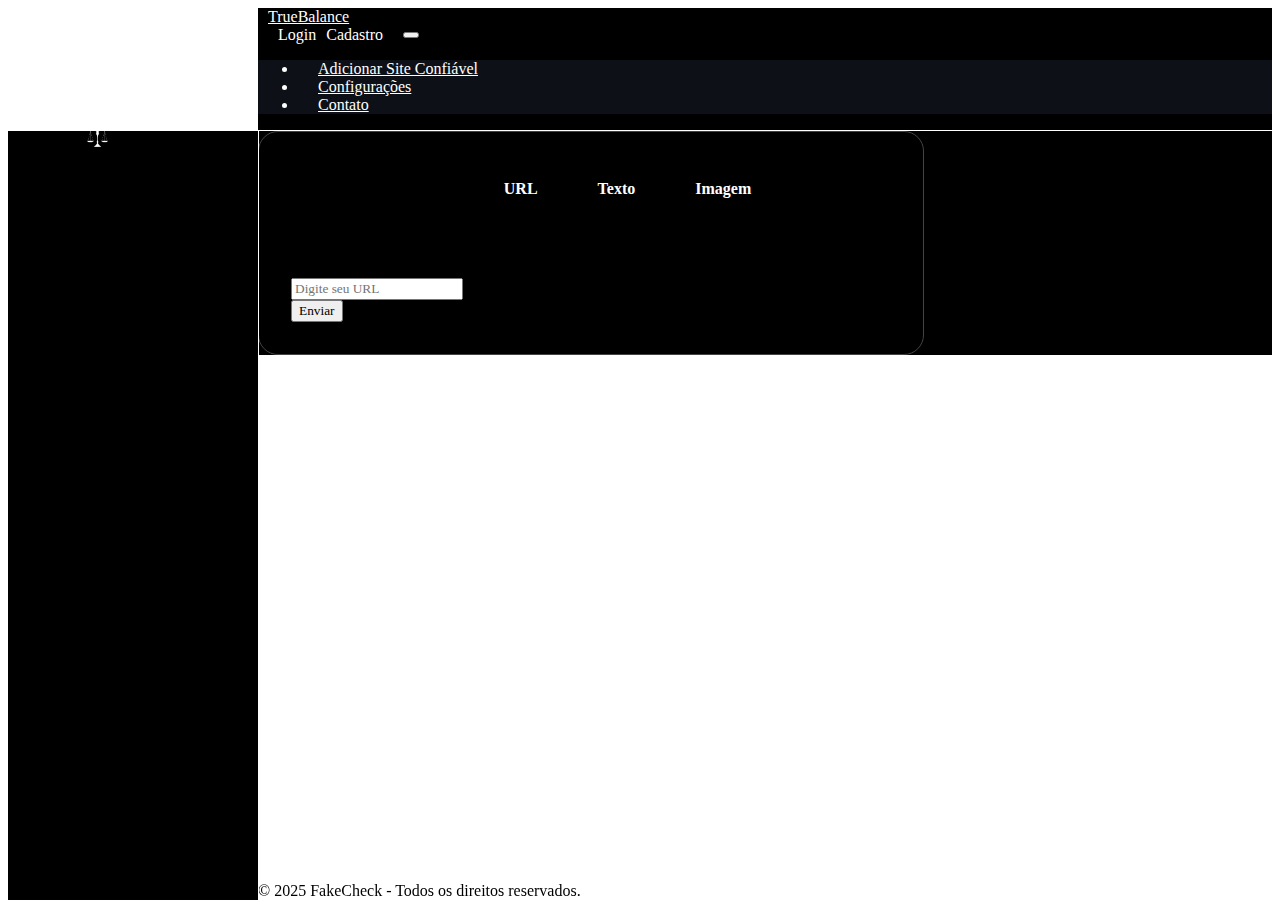
<file: index.html>
<!DOCTYPE html>
<html lang="en">

<head>
  <meta charset="UTF-8">
  <meta name="viewport" content="width=, initial-scale=1.0">
  <title>Document</title>
  <link href="https://cdn.jsdelivr.net/npm/bootstrap@5.3.7/dist/css/bootstrap.min.css" rel="stylesheet"
    integrity="sha384-LN+7fdVzj6u52u30Kp6M/trliBMCMKTyK833zpbD+pXdCLuTusPj697FH4R/5mcr" crossorigin="anonymous">
  <link rel="stylesheet" href="https://cdn.jsdelivr.net/npm/bootstrap-icons@1.10.5/font/bootstrap-icons.css">
  <link rel="stylesheet" href="Styles.css">
</head>

<!-- Ofcanvas na direita da página -->

<body>
    <!-- NAVBAR FIXA NO TOPO -->
  <nav class="navbar fixed-top ms-topbar">
    <div class="container-fluid">
      <!-- Logo / Marca -->
      <a class="navbar-brand" href="index.html">TrueBalance</a>

      <!-- Links de login e cadastro + botão do menu lateral -->
      <div class="navbartop">
        <a href="login.html">Login</a>
        <a href="cadastro.html">Cadastro</a>

        <!-- Botão hamburguer para abrir o offcanvas -->
        <button class="navbar-toggler" type="button" data-bs-toggle="offcanvas" data-bs-target="#offcanvasNavbar"
          aria-controls="offcanvasNavbar" aria-label="Toggle navigation">
          <span class="navbar-toggler-icon"></span>
        </button>
      </div>

      <!-- MENU LATERAL (offcanvas) -->
      <div class="offcanvas offcanvas-end" tabindex="-1" id="offcanvasNavbar" aria-labelledby="offcanvasNavbarLabel">
        <div class="offcanvas-body">
          <ul class="navbar-nav justify-content-end flex-grow-1 pe-3 navOffcanva">
            <li class="nav-item">
              <a class="nav-link w-100 p3" href="#">Adicionar Site Confiável</a>
            </li>
            <li class="nav-item">
              <a class="nav-link w-100 p3" href="#">Configurações</a>
            </li>
            <li class="nav-item">
              <a class="nav-link w-100 p3" href="#">Contato</a>
            </li>
          </ul>
        </div>
      </div>
    </div>
  </nav>

  <!-- CONTEÚDO PRINCIPAL -->
  <main>
    <div class="d-flex vh-100 position bgPrinc">
      
      <!-- SIDEBAR ESQUERDA (fixa) -->
      <div class="sidebar text-white p-4 sidebarEsq">
        <!-- Logo -->
        <img class="logoBoa" src="./logo.png" alt="logo">

        <!-- Histórico de URLs -->
        <div class="scroll">
          <h5 class="mb-4">Histórico</h5>
          <ul class="list-unstyled">
            <li style="margin-bottom: 10px;">Novo URL</li>
            <li class="mb-2"><i class="bi bi-link-45deg"></i> www.exemplo1.com</li>
            <li class="mb-2"><i class="bi bi-link-45deg"></i> www.exemplo2.com</li>
            <li class="mb-2"><i class="bi bi-link-45deg"></i> www.exemplo3.com</li>
          </ul>
        </div>
      </div>

      <!-- ÁREA CENTRAL DO SITE (conteúdo principal) -->
      <div class="content-container d-flex justify-content-center align-items-center flex-grow-1 w-100 contPrincipal">
        <div class="containerURL">

          <!-- Abas de navegação -->
          <ul class="nav nav-tabs mb-4">
            <li class="nav-item">
              <a class="nav-link" href="#">URL</a>
            </li>
            <li class="nav-item">
              <a class="nav-link" href="#">Texto</a>
            </li>
            <li class="nav-item">
              <a class="nav-link" href="#">Imagem</a>
            </li>
          </ul>

          <!-- Título da seção -->
          <h1 class="text-center text-white mb-4 textoURL">URL</h1>

          <!-- Formulário de envio -->
          <form class="text-center">
            <div class="mb-3">
              <input type="url" class="form-control" placeholder="Digite seu URL" required>
            </div>
            <button type="submit" class="btn btn-primary w-100 text-black bg-white border-0">
              Enviar
            </button>
          </form>

        </div>
      </div>
    </div>
  </main>

  <!-- RODAPÉ -->
  <footer class="text-center text-white py-0">
    © 2025 FakeCheck - Todos os direitos reservados.
  </footer>

  <!-- Bootstrap JS (componentes como offcanvas, modal, etc.) -->
  <script src="https://cdn.jsdelivr.net/npm/bootstrap@5.3.7/dist/js/bootstrap.bundle.min.js"
    integrity="sha384-ndDqU0Gzau9qJ1lfW4pNLlhNTkCfHzAVBReH9diLvGRem5+R9g2FzA8ZGN954O5Q"
    crossorigin="anonymous"></script>
</body>

</html>
</file>
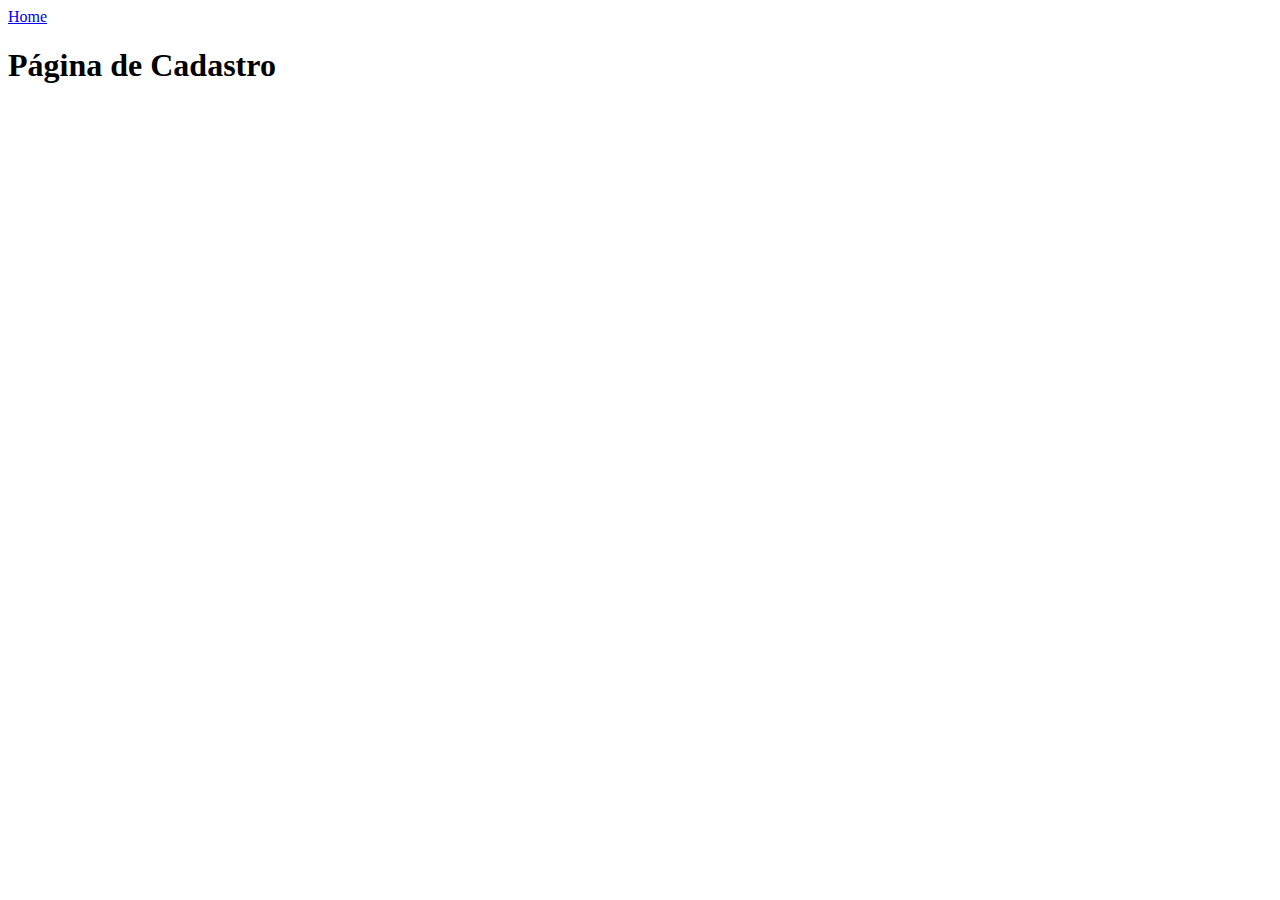
<file: cadastro.html>
<!DOCTYPE html>
<html lang="en">
<head>
    <meta charset="UTF-8">
    <meta name="viewport" content="width=device-width, initial-scale=1.0">
    <title>Document</title>
</head>
<body>
    <a href="index.html">Home</a>
    <H1>Página de Cadastro</H1>
    
</body>
</html>
</file>
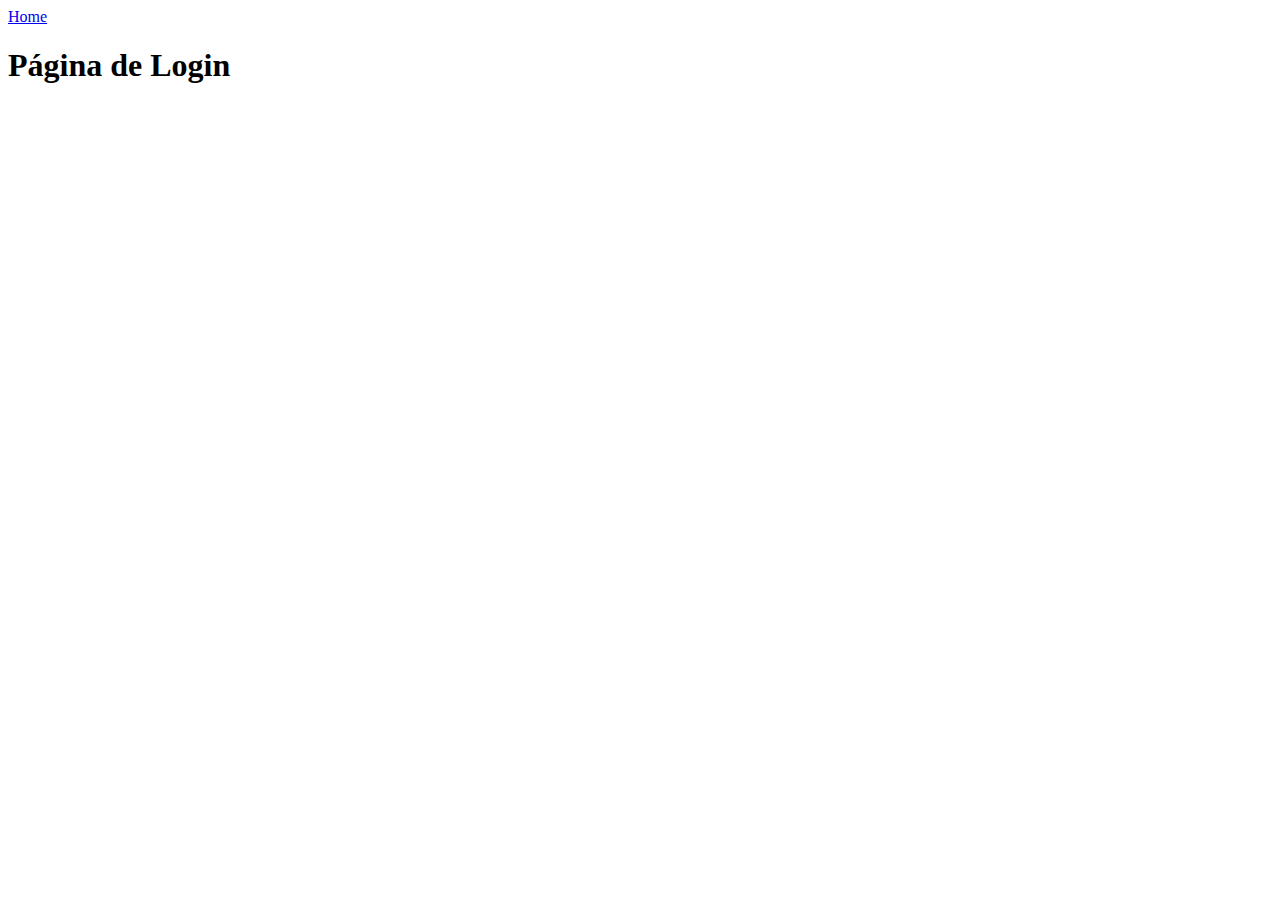
<file: login.html>
<!DOCTYPE html>
<html lang="en">
<head>
    <meta charset="UTF-8">
    <meta name="viewport" content="width=device-width, initial-scale=1.0">
    <title>Document</title>
</head>
<body>
    <a href="index.html">Home</a>
    <H1>Página de Login</H1>
    
</body>
</html>
</file>
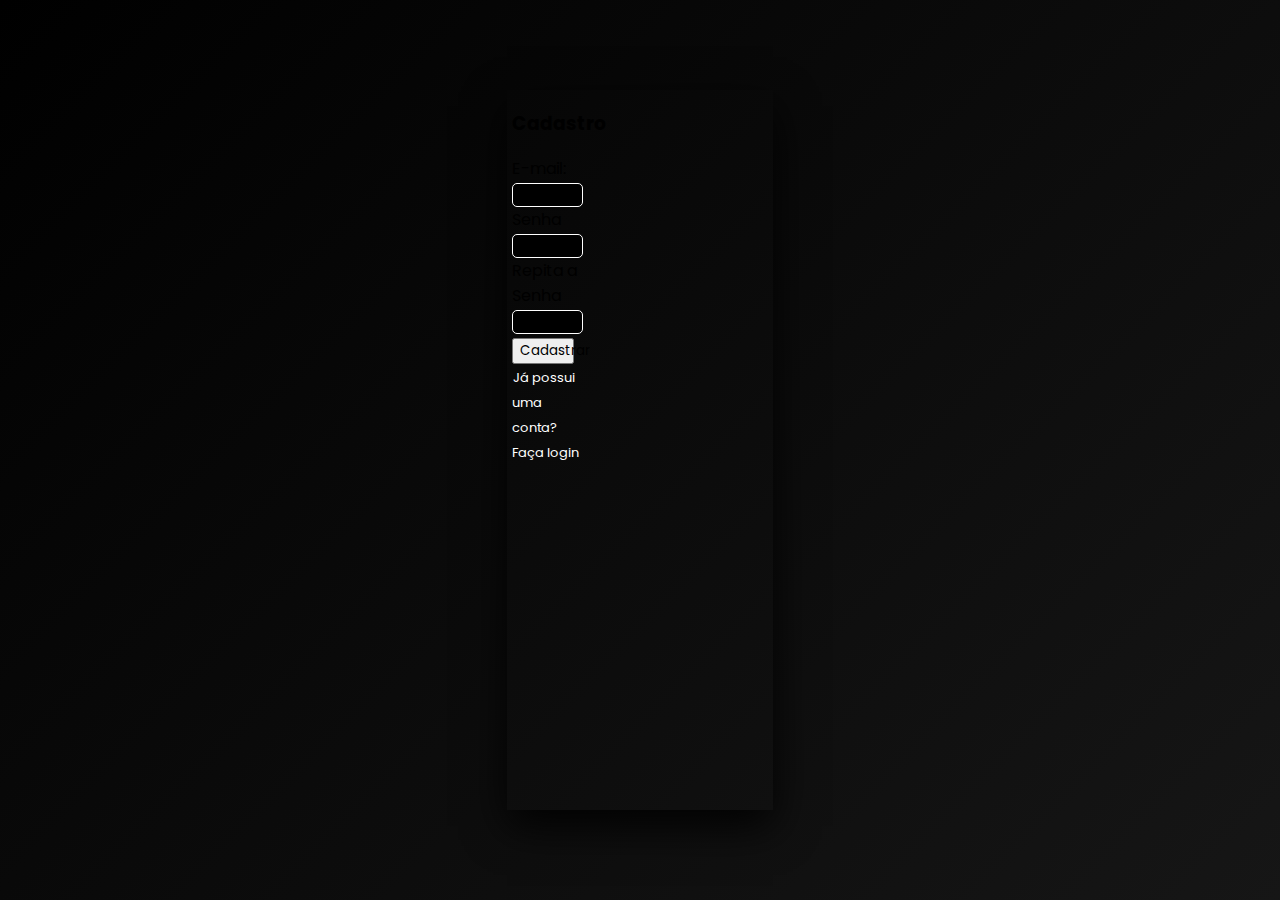
<file: src/html/cadastro.html>
<!DOCTYPE html>
<html lang="en">

<head>
    <meta charset="UTF-8">
    <meta name="viewport" content="width=device-width, initial-scale=1.0">
    <title>Cadastro</title>
    <link href="https://cdn.jsdelivr.net/npm/bootstrap@5.3.7/dist/css/bootstrap.min.css" rel="stylesheet"
        integrity="sha384-LN+7fdVzj6u52u30Kp6M/trliBMCMKTyK833zpbD+pXdCLuTusPj697FH4R/5mcr" crossorigin="anonymous">
    <link rel="stylesheet" href="https://cdn.jsdelivr.net/npm/bootstrap-icons@1.10.5/font/bootstrap-icons.css">
    <link rel="stylesheet" href="../css/styleCadastro.css">
    <link rel="preconnect" href="https://fonts.googleapis.com">
    <link rel="preconnect" href="https://fonts.gstatic.com" crossorigin>
    <link
        href="https://fonts.googleapis.com/css2?family=Poppins:ital,wght@0,100;0,200;0,300;0,400;0,500;0,600;0,700;0,800;0,900;1,100;1,200;1,300;1,400;1,500;1,600;1,700;1,800;1,900&display=swap"
        rel="stylesheet">
</head>

<body>

    <div class="container w-75 bg-black text-white d-flex containerCadastro rounded-5">
        <div class="d-flex justify-content-center align-items-center flex-column textoCadastro">
            
            <form action="#" method="post">
                <h3 class="d-flex loginTitulo">Cadastro</h3>
                <label for="email">E-mail:</label><br>
                <input type="email" id="email" name="email" required><br>

                <label for="senha">Senha</label><br>
                <input type="password" id="senha" name="senha" required><br>

                <label for="senha">Repita a Senha</label><br>
                <input type="password" id="senha" name="senha" required><br>

                <button type="button" class="btn btn-primary btn-lg botaoLogin">Cadastrar</button><br>
                <a href="#">Já possui uma conta? Faça login</a>
            </form>

        </div>

        <div class="d-flex backLogin">

        </div>


        <script src="https://cdn.jsdelivr.net/npm/bootstrap@5.3.7/dist/js/bootstrap.bundle.min.js"
            integrity="sha384-ndDqU0Gzau9qJ1lfW4pNLlhNTkCfHzAVBReH9diLvGRem5+R9g2FzA8ZGN954O5Q"
            crossorigin="anonymous"></script>
</body>

</html>
</file>
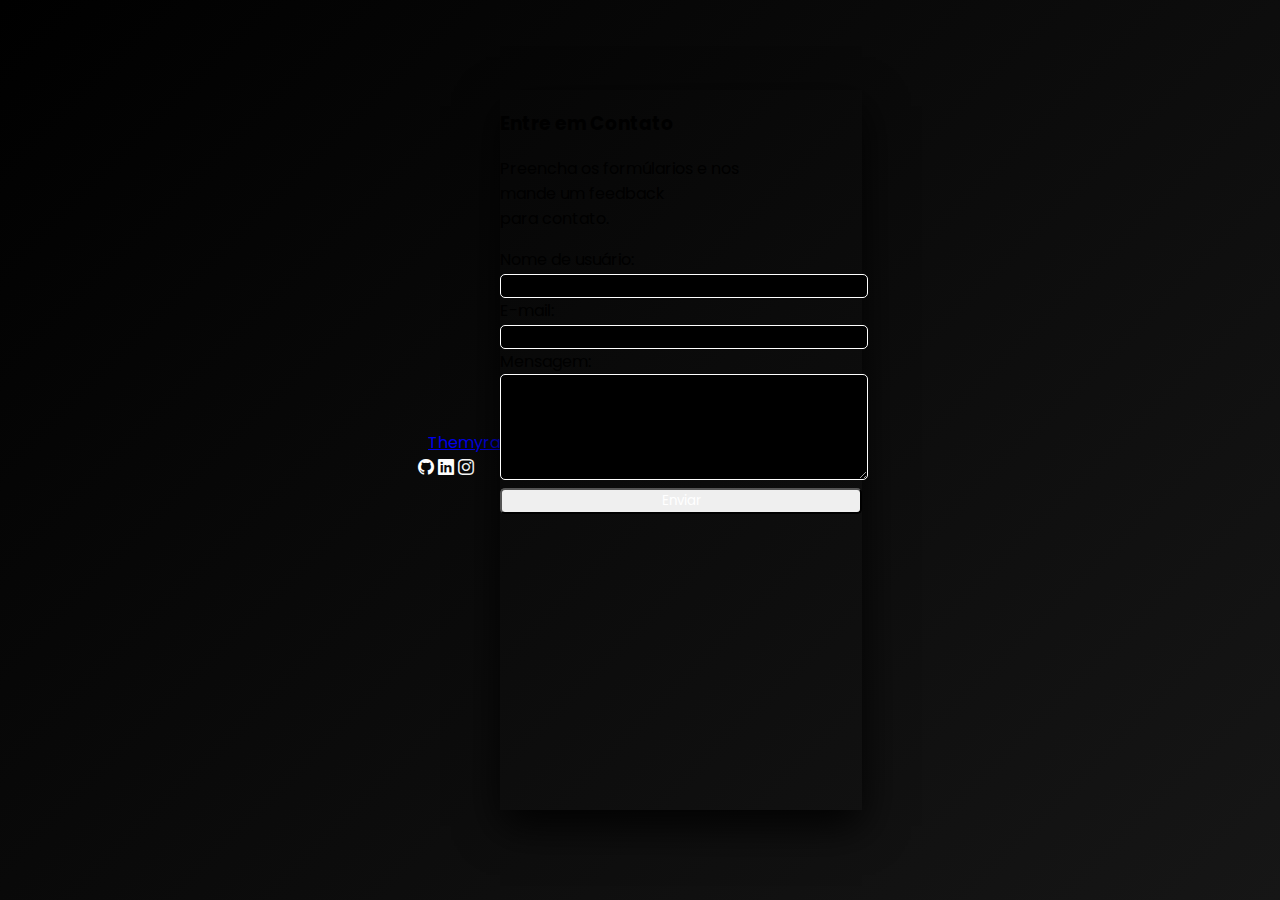
<file: src/html/contato.html>
<!DOCTYPE html>
<html lang="en">

<head>
    <meta charset="UTF-8">
    <meta name="viewport" content="width=device-width, initial-scale=1.0">
    <title>Contato</title>
    <link href="https://cdn.jsdelivr.net/npm/bootstrap@5.3.7/dist/css/bootstrap.min.css" rel="stylesheet"
        integrity="sha384-LN+7fdVzj6u52u30Kp6M/trliBMCMKTyK833zpbD+pXdCLuTusPj697FH4R/5mcr" crossorigin="anonymous">
    <link rel="stylesheet" href="https://cdn.jsdelivr.net/npm/bootstrap-icons@1.10.5/font/bootstrap-icons.css">
    <link rel="stylesheet" href="../css/styleContato.css">
    <link rel="preconnect" href="https://fonts.googleapis.com">
    <link rel="preconnect" href="https://fonts.gstatic.com" crossorigin>
    <link
        href="https://fonts.googleapis.com/css2?family=Poppins:ital,wght@0,100;0,200;0,300;0,400;0,500;0,600;0,700;0,800;0,900;1,100;1,200;1,300;1,400;1,500;1,600;1,700;1,800;1,900&display=swap"
        rel="stylesheet">
</head>

<body>

    <div style="height: 40px;" class="d-flex justify-content-between align-items-center bg-black fixed-top w-100 px-4 text-white">
        <div class="tituloContato">
            <a style="font-size: medium;" href="index.html" class="navbar-brand">Themyra</a>
        </div>
        
        <div class="gap-2 d-flex iconsContato">
            <a href="https://github.com/IagoRussi/FrontBoa" target="_blank"><i class="bi bi-github"></i></a>
            <a href="https://www.linkedin.com/" target="_blank"><i class="bi bi-linkedin"></i></a>
            <a href="https://www.instagram.com/" target="_blank"><i class="bi bi-instagram"></i></a>
        </div>
    </div>

    <div style="padding: 0px;" class="container w-50 bg-black text-white d-flex containerContato rounded-5">
        <div class="d-flex w-100 justify-content-center align-items-center flex-column textoContato">
            <h3>Entre em Contato</h3>
            <p>Preencha os formúlarios e nos <br> mande um feedback <br> para contato.</p>
            <form action="#" method="post">
                <label for="nome">Nome de usuário:</label><br>
                <input type="text" id="nome" name="nome" required><br>

                <label for="email">E-mail:</label><br>
                <input type="email" id="email" name="email" required><br>

                <label for="mensagem">Mensagem:</label><br>
                <textarea id="mensagem" name="mensagem" rows="5" cols="30" required></textarea><br>

                <button type="button" class="btn btn-primary btn-lg botaoLogin">Enviar</button>
            </form>

        </div>

    </div>

    <script src="https://cdn.jsdelivr.net/npm/bootstrap@5.3.7/dist/js/bootstrap.bundle.min.js"
        integrity="sha384-ndDqU0Gzau9qJ1lfW4pNLlhNTkCfHzAVBReH9diLvGRem5+R9g2FzA8ZGN954O5Q"
        crossorigin="anonymous"></script>
</body>

</html>
</file>
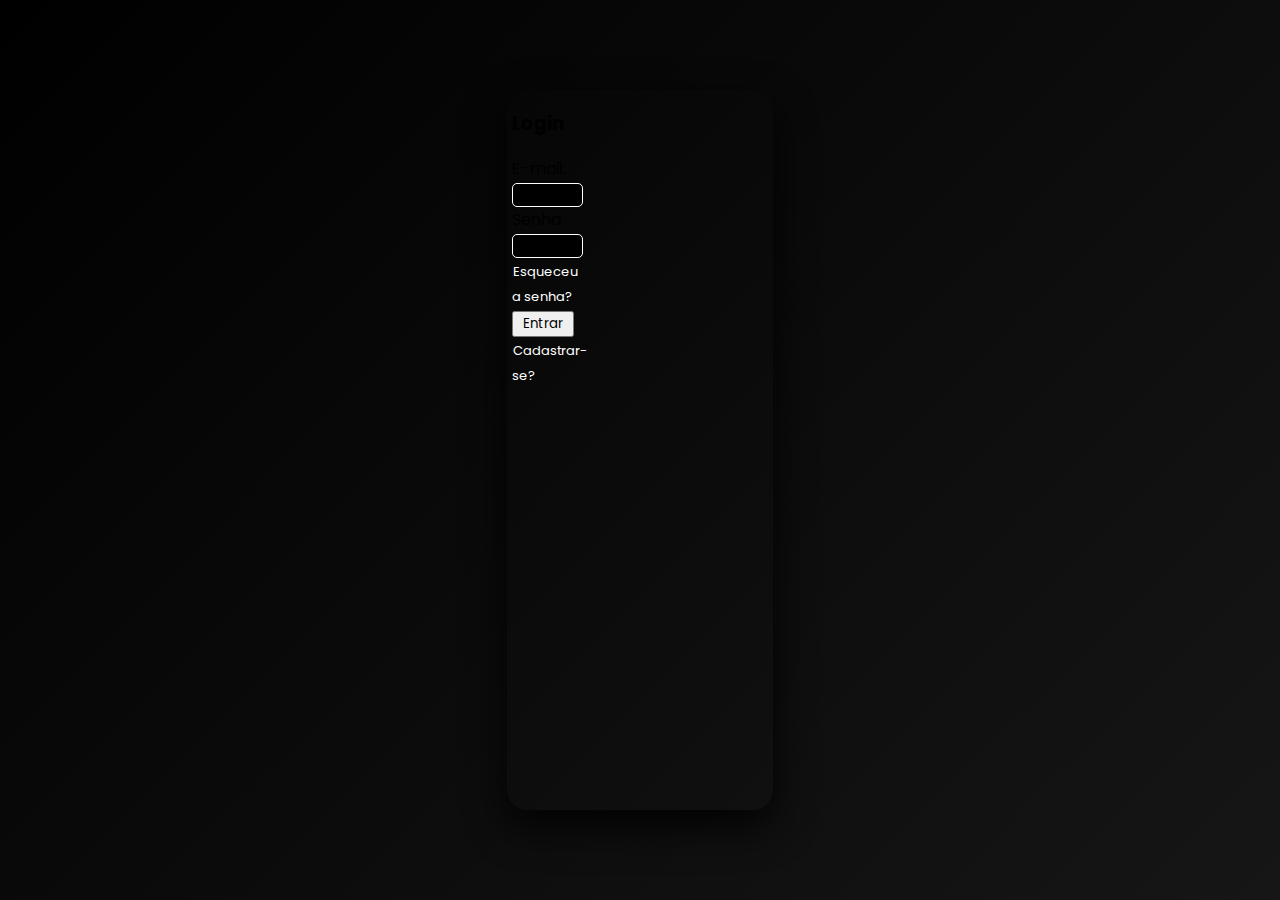
<file: src/html/login.html>
<!DOCTYPE html>
<html lang="en">

<head>
    <meta charset="UTF-8">
    <meta name="viewport" content="width=device-width, initial-scale=1.0">
    <title>Login</title>
    <link href="https://cdn.jsdelivr.net/npm/bootstrap@5.3.7/dist/css/bootstrap.min.css" rel="stylesheet"
        integrity="sha384-LN+7fdVzj6u52u30Kp6M/trliBMCMKTyK833zpbD+pXdCLuTusPj697FH4R/5mcr" crossorigin="anonymous">
    <link rel="stylesheet" href="https://cdn.jsdelivr.net/npm/bootstrap-icons@1.10.5/font/bootstrap-icons.css">
    <link rel="stylesheet" href="../css/styleLogin.css">
    <link rel="preconnect" href="https://fonts.googleapis.com">
    <link rel="preconnect" href="https://fonts.gstatic.com" crossorigin>
    <link
        href="https://fonts.googleapis.com/css2?family=Poppins:ital,wght@0,100;0,200;0,300;0,400;0,500;0,600;0,700;0,800;0,900;1,100;1,200;1,300;1,400;1,500;1,600;1,700;1,800;1,900&display=swap"
        rel="stylesheet">
</head>

<body>

    <div class="container w-75 bg-black text-white d-flex containerLogin">
        <div class="d-flex justify-content-center align-items-center flex-column textoLogin">
            
            <form action="#" method="post">
                <h3 class="d-flex loginTitulo">Login</h3>
                <label for="email">E-mail:</label><br>
                <input type="email" id="email" name="email" required><br>

                <label for="senha">Senha</label><br>
                <input type="password" id="senha" name="senha" required><br>
                <a href="#">Esqueceu a senha?</a><br>

                <button type="button" class="btn btn-primary btn-lg botaoLogin">Entrar</button>
                 <a href="#">Cadastrar-se?</a>
            </form>

        </div>

        <div class="d-flex backLogin">

        </div>


        <script src="https://cdn.jsdelivr.net/npm/bootstrap@5.3.7/dist/js/bootstrap.bundle.min.js"
            integrity="sha384-ndDqU0Gzau9qJ1lfW4pNLlhNTkCfHzAVBReH9diLvGRem5+R9g2FzA8ZGN954O5Q"
            crossorigin="anonymous"></script>
</body>

</html>
</file>
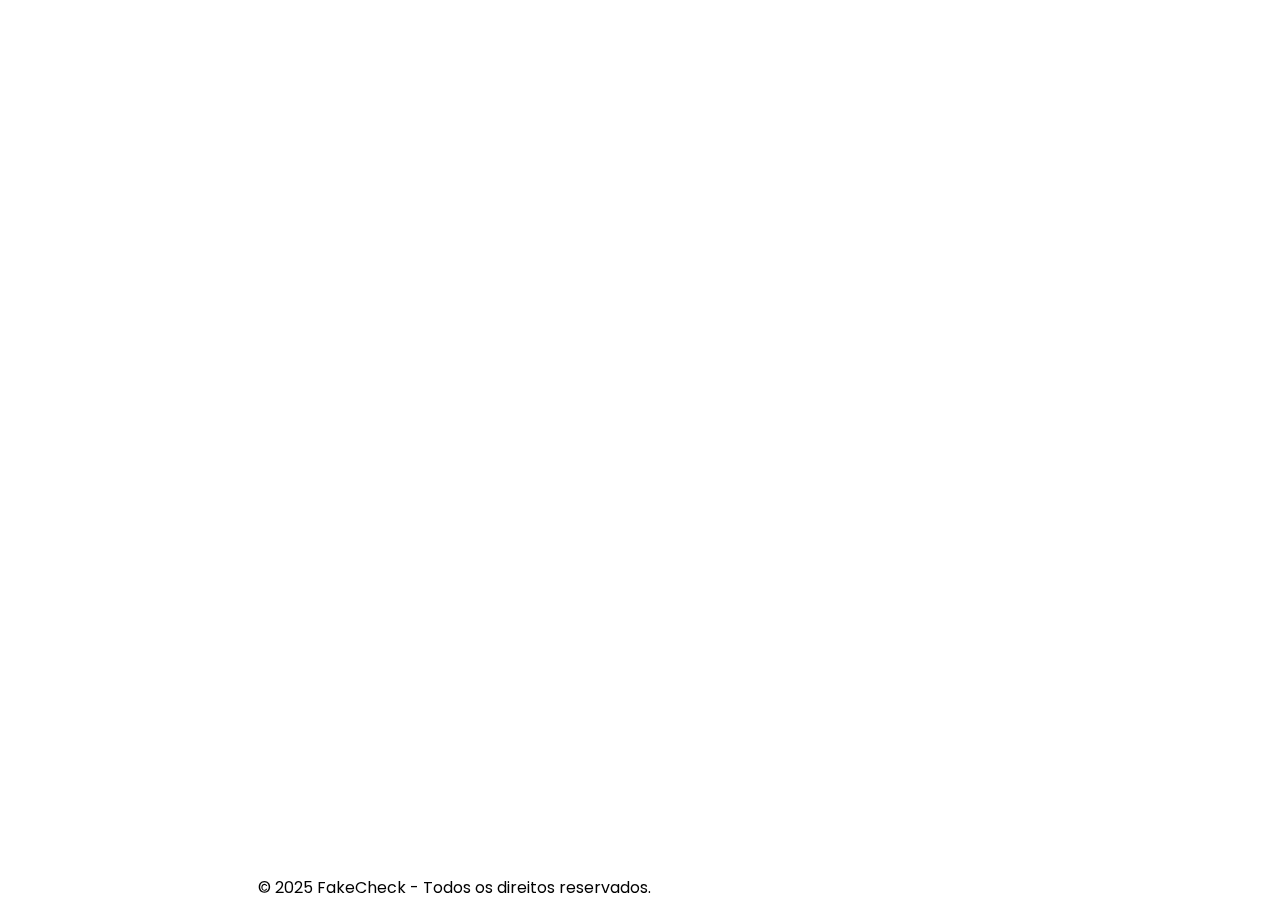
<file: src/html/componentes/footer.html>
<!DOCTYPE html>
<html lang="en">

<head>
  <meta charset="UTF-8">
  <meta name="viewport" content="width=, initial-scale=1.0">
  <title>Footer</title>
  <link href="https://cdn.jsdelivr.net/npm/bootstrap@5.3.7/dist/css/bootstrap.min.css" rel="stylesheet"
    integrity="sha384-LN+7fdVzj6u52u30Kp6M/trliBMCMKTyK833zpbD+pXdCLuTusPj697FH4R/5mcr" crossorigin="anonymous">
  <link rel="stylesheet" href="https://cdn.jsdelivr.net/npm/bootstrap-icons@1.10.5/font/bootstrap-icons.css">
  <link rel="stylesheet" href="../../css/Styles.css">
  <link rel="preconnect" href="https://fonts.googleapis.com">
  <link rel="preconnect" href="https://fonts.gstatic.com" crossorigin>
  <link
    href="https://fonts.googleapis.com/css2?family=Poppins:ital,wght@0,100;0,200;0,300;0,400;0,500;0,600;0,700;0,800;0,900;1,100;1,200;1,300;1,400;1,500;1,600;1,700;1,800;1,900&display=swap"
    rel="stylesheet">
</head>

<body>
    
    <footer class="text-center text-white py-0 bg-black">
    © 2025 FakeCheck - Todos os direitos reservados.
    <a style="position: absolute; right: 0; margin-right: 5px; text-decoration: none; color: white;"
      href="https://github.com/IagoRussi/FrontBoa" target="_blank"><i class="bi bi-github"></i></a>
    </a>

  </footer>

  <script src="https://cdn.jsdelivr.net/npm/bootstrap@5.3.7/dist/js/bootstrap.bundle.min.js"
    integrity="sha384-ndDqU0Gzau9qJ1lfW4pNLlhNTkCfHzAVBReH9diLvGRem5+R9g2FzA8ZGN954O5Q"
    crossorigin="anonymous"></script>
</body>
</html>
</file>
<file: Styles.css>
/* ========== ESTILOS GERAIS ========== */

* {
  font-family: Poppins;
}

/* ========== RESPONSIVIDADE (TELAS PEQUENAS) ========== */
@media (max-width: 767px) {
  .sidebar {
    display: none;
  }

  nav.navbar,
  main,
  footer,
  .content-container {
    margin-left: 0 !important;
    width: 100% !important;
  }
}

/* ========== TOPO / NAVBAR ========== */

/* Margem lateral esquerda da navbar */
.ms-topbar {
  margin-left: 250px;
  border-bottom: 1px solid white;
}

#modo-toggle {
  color: white;
  padding-top: 2px;
  cursor: pointer;
  font-size: 20px;
  margin-right: 5px;
}

.hoverNav {
  width: 150px;
  padding-left: 13px;
}

.logincad a:hover{
  background-color: white;
  transition: 0.2s;
  color: black;
}

.logincad a {
  padding-left: 15px;
  padding-right: 15px;
  padding-top: 5px;
  padding-bottom: 5px;
  border-radius: 20px;
}

.hoverNav:hover {
  background-color: white;
  transition: 0.2s;
}

/* Área de links (Login/Cadastro) no topo */
.navbartop {
  display: flex;
  align-items: center;
}

.navbartop a {
  text-decoration: none;
}

/* Espaço à direita apenas no último link (Cadastro) */
.navbartop a:last-of-type {
  margin-right: 20px;
}

.navbartop a:first-of-type {
  margin-left: 20px;

}


/* Estilização dos links dentro do menu offcanvas */
.navOffcanva a {
  padding-left: 10px;
  border-radius: 5px;
  color: white;
}

/* Cor de fundo do menu lateral (offcanvas) */
.offcanvas {
  background-color: #0d1117;
  color: white;
}

/* Cor de fundo da barra superior (navbar) */
.fixed-top {
  background-color: black;
}

/* Ícone do botão hamburguer */
.navbar-toggler-icon {
  background-image: url("data:image/svg+xml;charset=utf8,%3Csvg viewBox='0 0 30 30' xmlns='http://www.w3.org/2000/svg'%3E%3Cpath stroke='%23ffffff' stroke-width='2' stroke-linecap='round' stroke-miterlimit='10' d='M4 7h22M4 15h22M4 23h22'/%3E%3C/svg%3E");
}

/* Cor do botão hamburguer */
.hamburg {
  color: #fff;
  border: white 1px solid;
}

/* Hover no botão hamburguer */
.hamburg:hover {
  transition: 0.2s;
  
}

/* Hover nos links do offcanvas */
.offcanvas .nav-link:hover {
  background-color: white;
  border-radius: 5px;
  transition: 0.2s  ;
}

/* ========== SIDEBAR ESQUERDA ========== */



/* Estilo da sidebar à esquerda */
.sidebarEsq {
  width: 250px;
  background-color: black;
  position: fixed;
  z-index: 1000;
  height: 100%;
  border-right: solid 1px white;
}

/* Logo dentro da sidebar */
.logoBoa {
  position: relative;
  left: 77px;
  bottom: 7px;
  margin-bottom: 20px;
  width: 25px;
  filter: invert(1);
}

/* Estilo da lista de histórico com scroll */
.scroll {
  height: 600px;
  overflow-y: scroll;
}

/* Scrollbar personalizada */
.scroll::-webkit-scrollbar {
  width: 10px;
}

.scroll::-webkit-scrollbar-track {
  background: #888;
  border-radius: 5px;
}

.scroll::-webkit-scrollbar-thumb {
  background-color: #888;
  border-radius: 5px;
}

.scroll::-webkit-scrollbar-thumb:hover {
  background: #555;
}

/* ========== ÁREA PRINCIPAL (CONTEÚDO) ========== */

/* Container principal ao lado da sidebar */
.contPrincipal {
  margin-left: 250px;
}

/* Cor de fundo geral da sidebar */
.bgPrinc{
  background-color: black;
}

/* Caixa central com o formulário de URL */
.containerURL {
  max-width: 600px;
  width: 100%;
  background-color: black;
  border-radius: 20px;
  padding: 2rem;
  border: 1px solid #444;
}

/* Estilização das abas de navegação (URL, Texto, Imagem) */
.containerURL ul {
  display: flex;
  align-items: center;
  margin-right: 22px;
  justify-content: center;
  border-bottom-color: #393E46;
  font-weight: bold;
}


.containerURL ul li a {
  border: none;
  text-decoration: none;
  color: white;
  border-radius: 10px;
  padding-left: 10px;
  padding-right: 10px;
}

.containerURL ul .nav-item {
  margin-left: 30px;
}


/* Estilo do título “URL” */
.textoURL {
  font-weight: bold;

}

/* Hover nas abas (nav-tabs) */
.nav-tabs .nav-link:hover {
  border: none;
  background-color: #393E46;
  color: #fff;
  cursor: pointer;
}

/* Espaço no último item da nav-link */
.nav-link:last-child {
  margin-right: 10px;
}

/* Estilo específico para uma página de login (caso use) */
.loginPage {
  position: relative;
  left: 0px;
}

/* ========== FOOTER ========== */

/* Rodapé fixo com margem esquerda igual à sidebar */
footer {
  margin-left: 250px;
  width: calc(100% - 250px);
  position: fixed;
  bottom: 0;
  border-top: 1px solid white;
}

/* ========== OUTROS ELEMENTOS ========== */

/* Links dentro do container-fluid */
.container-fluid a {
  color: white;
  margin-left: 10px;
}

.offcanvas .nav-link:focus,
.offcanvas .nav-link:active,
.offcanvas .nav-link:visited {
  background-color: transparent;
  color: white;
}

.nav-tabs .nav-link {
  border: none;
  color: white;
  border-radius: 5px;
}

.nav-tabs .nav-link.active {
  background-color: white;
  color: black;
}

.nav-tabs .nav-link:hover {
  background-color: white;
  color: black;
}

.nav-tabs {
  margin-left: 35px;
}
</file>
<file: src/css/styleCadastro.css>
* {
    font-family: Poppins;
}

html,
body {
    height: 100%;
    width: 100%;
    margin: 0;
    padding: 0;
    background: linear-gradient(135deg, #000 0%, #161616 100%);
    display: flex;
    justify-content: center;
    align-items: center;
}

.containerCadastro {
    height: 80%;
    box-shadow: 0 16px 40px 0 rgba(0, 0, 0, 0.9);
    padding: 0px;
}

.textoCadastro {
  width: 35%;
  padding-bottom: 10%;
}

.textoCadastro input{
  width: 90%;
  border-radius: 5px;
  border: 1px solid white;
  height: 12%;
  padding-left: 5px;
  background-color: black;
  color: white;
}

.textoCadastro input:focus {
  outline: none !important;
  box-shadow: none !important;
  background-color: white;
  color: black;
}

.textoCadastro form {
  width: 75%;
  padding-left: 5%;
}

.textoCadastro label:last-of-type{
  padding-top: 10px;
}

.textoCadastro button {
  margin-top: 5%;
  width: 90%;
}

.backLogin {
  width: 65%;
  display: flex;
  justify-content: center;
  align-items: center;
  background-image: url('../../img/backLogin.webp');
  background-size: cover;
  background-position: center;
  background-repeat: no-repeat;
}

.textoCadastro a {
  padding-left: 2%;
  font-size: small;
  color: white;
  text-decoration: none;
}
</file>
<file: src/css/styleContato.css>
* {
    font-family: Poppins;
}


html,
body {
    height: 100%;
    width: 100%;
    margin: 0;
    padding: 0;
    background: linear-gradient(135deg, #000 0%, #161616 100%);
    display: flex;
    justify-content: center;
    align-items: center;
}


.containerContato {
    height: 80%;
    box-shadow: 0 16px 40px 0 rgba(0, 0, 0, 0.9);
}



.textoContato input {
    border-radius: 5px;
    border: 0.5px solid white;
    background-color: black;
    color: white;
    width: 100%;
}

.textoContato textarea {
    border-radius: 5px;
    border: 0.5px solid white;
    background-color: black;
    color: white;
    width: 100%;
}

.textoContato input:focus,
.textoContato textarea:focus {
    outline: none !important;
    box-shadow: none !important;
    border-color: white !important;
    border: 1px solid white !important;
    background-color: black;
    color: white;
}

.textoContato button {
    width: 100%;
    color: white;
    border-radius: 5px;
}

.iconsContato a {
    color: white;

}

.tituloContato a {
    font-size: 20px;
    padding-left: 10px;
}

.tituloContato a:hover {
    background-color: white;
    border-radius: 20px;
    color: black;
    padding-right: 10px;
    padding-left: 10px;

}

@media (max-width: 576px) {
    .containerContato {
        width: 100% !important;
        border-radius: 0 !important;
        box-shadow: none !important;
    }
    .tituloContato a {
        font-size: 16px;
        padding: 2px 4px;
    }
    .textoContato input,
    .textoContato textarea,
    .textoContato button {
        width: 100% !important;
        font-size: 14px;
    }
    .iconsContato a {
        font-size: 1.2rem !important;
    }
}
</file>
<file: src/css/styleLogin.css>
* {
    font-family: Poppins;
}


html,
body {
    height: 100%;
    width: 100%;
    margin: 0;
    padding: 0;
    background: linear-gradient(135deg, #000 0%, #161616 100%);
    display: flex;
    justify-content: center;
    align-items: center;
}

.containerLogin {
    height: 80%;
    box-shadow: 0 16px 40px 0 rgba(0, 0, 0, 0.9);
    padding: 0px;
    border-radius: 20px;
}

.textoLogin {
  width: 35%;
  padding-bottom: 10%;
}

.textoLogin input{
  width: 90%;
  border-radius: 5px;
  border: 1px solid white;
  height: 15%;
  padding-left: 5px;
  background-color: black;
  color: white;
}

.textoLogin input:focus {
  outline: none !important;
  box-shadow: none !important;
  background-color: white;
  color: black;
}

.textoLogin form {
  width: 75%;
  padding-left: 5%;

}

.textoLogin label:last-of-type{
  padding-top: 10px;
}

.textoLogin button {
  margin-top: 3%;
  width: 90%;
}

.backLogin {
  width: 65%;
  display: flex;
  justify-content: center;
  align-items: center;
  background-image: url('../../img/backLogin.webp');
  background-size: cover;
  background-position: center;
  background-repeat: no-repeat;
  border-top-right-radius: 20px;
  border-bottom-right-radius: 20px;
}

.textoLogin a {
  padding-left: 2%;
  font-size: small;
  color: white;
  text-decoration: none;
}
</file>
<file: src/css/Styles.css>
/* ========== ESTILOS GERAIS ========== */

* {
  font-family: Poppins;
}

/* ========== RESPONSIVIDADE (TELAS PEQUENAS) ========== */
@media (max-width: 767px) {
  .sidebar {
    display: none;
  }

  nav.navbar,
  main,
  footer,
  .content-container {
    margin-left: 0 !important;
    width: 100% !important;
  }
}

/* ========== TOPO / NAVBAR ========== */

/* Margem lateral esquerda da navbar */
.ms-topbar {
  margin-left: 250px;
  border-bottom: 1px solid white;
}

#modo-toggle {
  color: white;
  padding-top: 2px;
  cursor: pointer;
  font-size: 20px;
  margin-right: 5px;
}

.hoverNav {
  width: 150px;
  padding-left: 13px;
}

.logincad a:hover{
  background-color: white;
  transition: 0.2s;
  color: black;
}

.logincad a {
  padding-left: 15px;
  padding-right: 15px;
  padding-top: 5px;
  padding-bottom: 5px;
  border-radius: 20px;
}

.hoverNav:hover {
  background-color: white;
  transition: 0.2s;
}

/* Área de links (Login/Cadastro) no topo */
.navbartop {
  display: flex;
  align-items: center;
}

.navbartop a {
  text-decoration: none;
}

/* Espaço à direita apenas no último link (Cadastro) */
.navbartop a:last-of-type {
  margin-right: 20px;
}

.navbartop a:first-of-type {
  margin-left: 20px;

}


/* Estilização dos links dentro do menu offcanvas */
.navOffcanva a {
  padding-left: 10px;
  border-radius: 5px;
  color: white;
}

/* Cor de fundo do menu lateral (offcanvas) */
.offcanvas {
  background-color: #0d1117;
  color: white;
}

/* Cor de fundo da barra superior (navbar) */
.fixed-top {
  background-color: black;
}

/* Ícone do botão hamburguer */
.navbar-toggler-icon {
  background-image: url("data:image/svg+xml;charset=utf8,%3Csvg viewBox='0 0 30 30' xmlns='http://www.w3.org/2000/svg'%3E%3Cpath stroke='%23ffffff' stroke-width='2' stroke-linecap='round' stroke-miterlimit='10' d='M4 7h22M4 15h22M4 23h22'/%3E%3C/svg%3E");
}

/* Cor do botão hamburguer */
.hamburg {
  color: #fff;
  border: white 1px solid;
}

/* Hover no botão hamburguer */
.hamburg:hover {
  transition: 0.2s;
  
}

/* Hover nos links do offcanvas */
.offcanvas .nav-link:hover {
  background-color: white;
  border-radius: 5px;
  transition: 0.2s  ;
}

.offcanvas .nav-link:focus {
  background-color: transparent;
  color: white;
}

/* ========== SIDEBAR ESQUERDA ========== */



/* Estilo da sidebar à esquerda */
.sidebarEsq {
  width: 250px;
  background-color: black;
  position: fixed;
  z-index: 1000;
  height: 100%;
  border-right: solid 1px white;
}

/* Logo dentro da sidebar */
.logoBoa {
  position: relative;
  left: 77px;
  bottom: 7px;
  margin-bottom: 20px;
  width: 25px;
  filter: invert(1);
}

/* Estilo da lista de histórico com scroll */
.scroll {
  height: 600px;
  overflow-y: scroll;
}

/* Scrollbar personalizada */
.scroll::-webkit-scrollbar {
  width: 10px;
}

.scroll::-webkit-scrollbar-track {
  background: #888;
  border-radius: 5px;
}

.scroll::-webkit-scrollbar-thumb {
  background-color: #888;
  border-radius: 5px;
}

.scroll::-webkit-scrollbar-thumb:hover {
  background: #555;
}

/* ========== ÁREA PRINCIPAL (CONTEÚDO) ========== */

/* Container principal ao lado da sidebar */
.contPrincipal {
  margin-left: 250px;
}

/* Cor de fundo geral da sidebar */
.bgPrinc{
  background-color: black;
}

/* Caixa central com o formulário de URL */
.containerURL {
  max-width: 600px;
  width: 100%;
  background-color: black;
  border-radius: 20px;
  padding: 2rem;
  border: 1px solid #444;
}

/* Estilização das abas de navegação (URL, Texto, Imagem) */
.containerURL ul {
  display: flex;
  align-items: center;
  margin-right: 22px;
  justify-content: center;
  border-bottom-color: #393E46;
  font-weight: bold;
}


.containerURL ul li a {
  border: none;
  text-decoration: none;
  color: white;
  border-radius: 10px;
  padding-left: 10px;
  padding-right: 10px;
}

.containerURL ul .nav-item {
  margin-left: 30px;
}


/* Estilo do título “URL” */
.textoURL {
  font-weight: bold;

}

/* Hover nas abas (nav-tabs) */
.nav-tabs .nav-link:hover {
  border: none;
  background-color: #393E46;
  color: #fff;
  cursor: pointer;
}

/* Espaço no último item da nav-link */
.nav-link:last-child {
  margin-right: 10px;
}

/* Estilo específico para uma página de login (caso use) */
.loginPage {
  position: relative;
  left: 0px;
}

/* ========== FOOTER ========== */

/* Rodapé fixo com margem esquerda igual à sidebar */
footer {
  margin-left: 250px;
  width: calc(100% - 250px);
  position: fixed;
  bottom: 0;
  border-top: 1px solid white;
}

/* ========== OUTROS ELEMENTOS ========== */

/* Links dentro do container-fluid */
.container-fluid a {
  color: white;
  margin-left: 10px;
}



.nav-tabs .nav-link {
  border: none;
  color: white;
  border-radius: 5px;
}

.nav-tabs .nav-link.active {
  background-color: white;
  color: black;
}

.nav-tabs .nav-link:hover {
  background-color: white;
  color: black;
}

.nav-tabs {
  margin-left: 35px;
}
</file>
